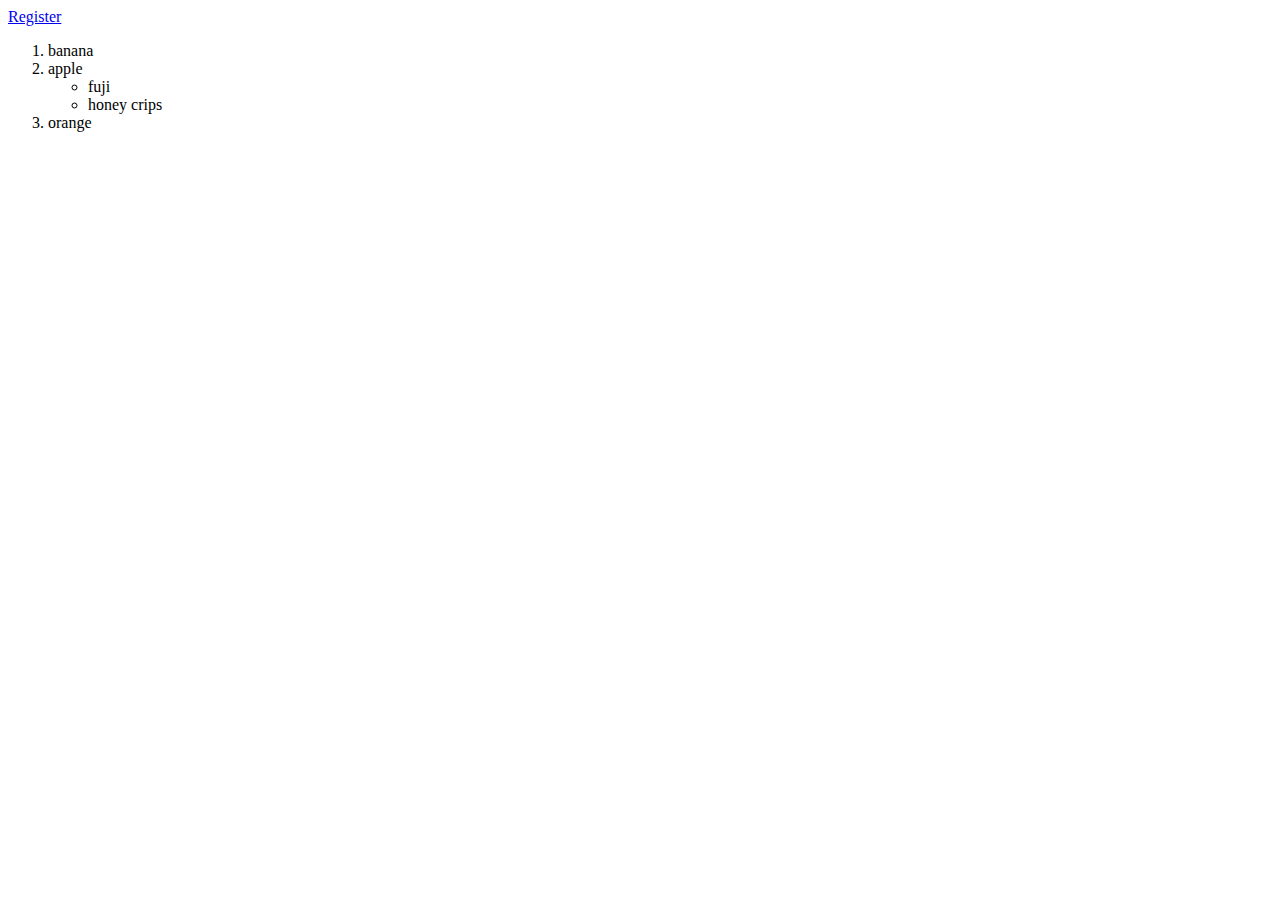
<file: index.html>
<!DOCTYPE html>
<html lang="en">
<head>
    <meta charset="UTF-8">
    <title>Study</title>
</head>
<body>

<a href="register.html">Register</a><br>
<ol>
    <li>banana</li>
    <li>apple</li>
    <ul>
        <li>fuji</li>
        <li>honey crips</li>
    </ul>
    <li>orange</li>
</ol>

</body>
</html>
</file>
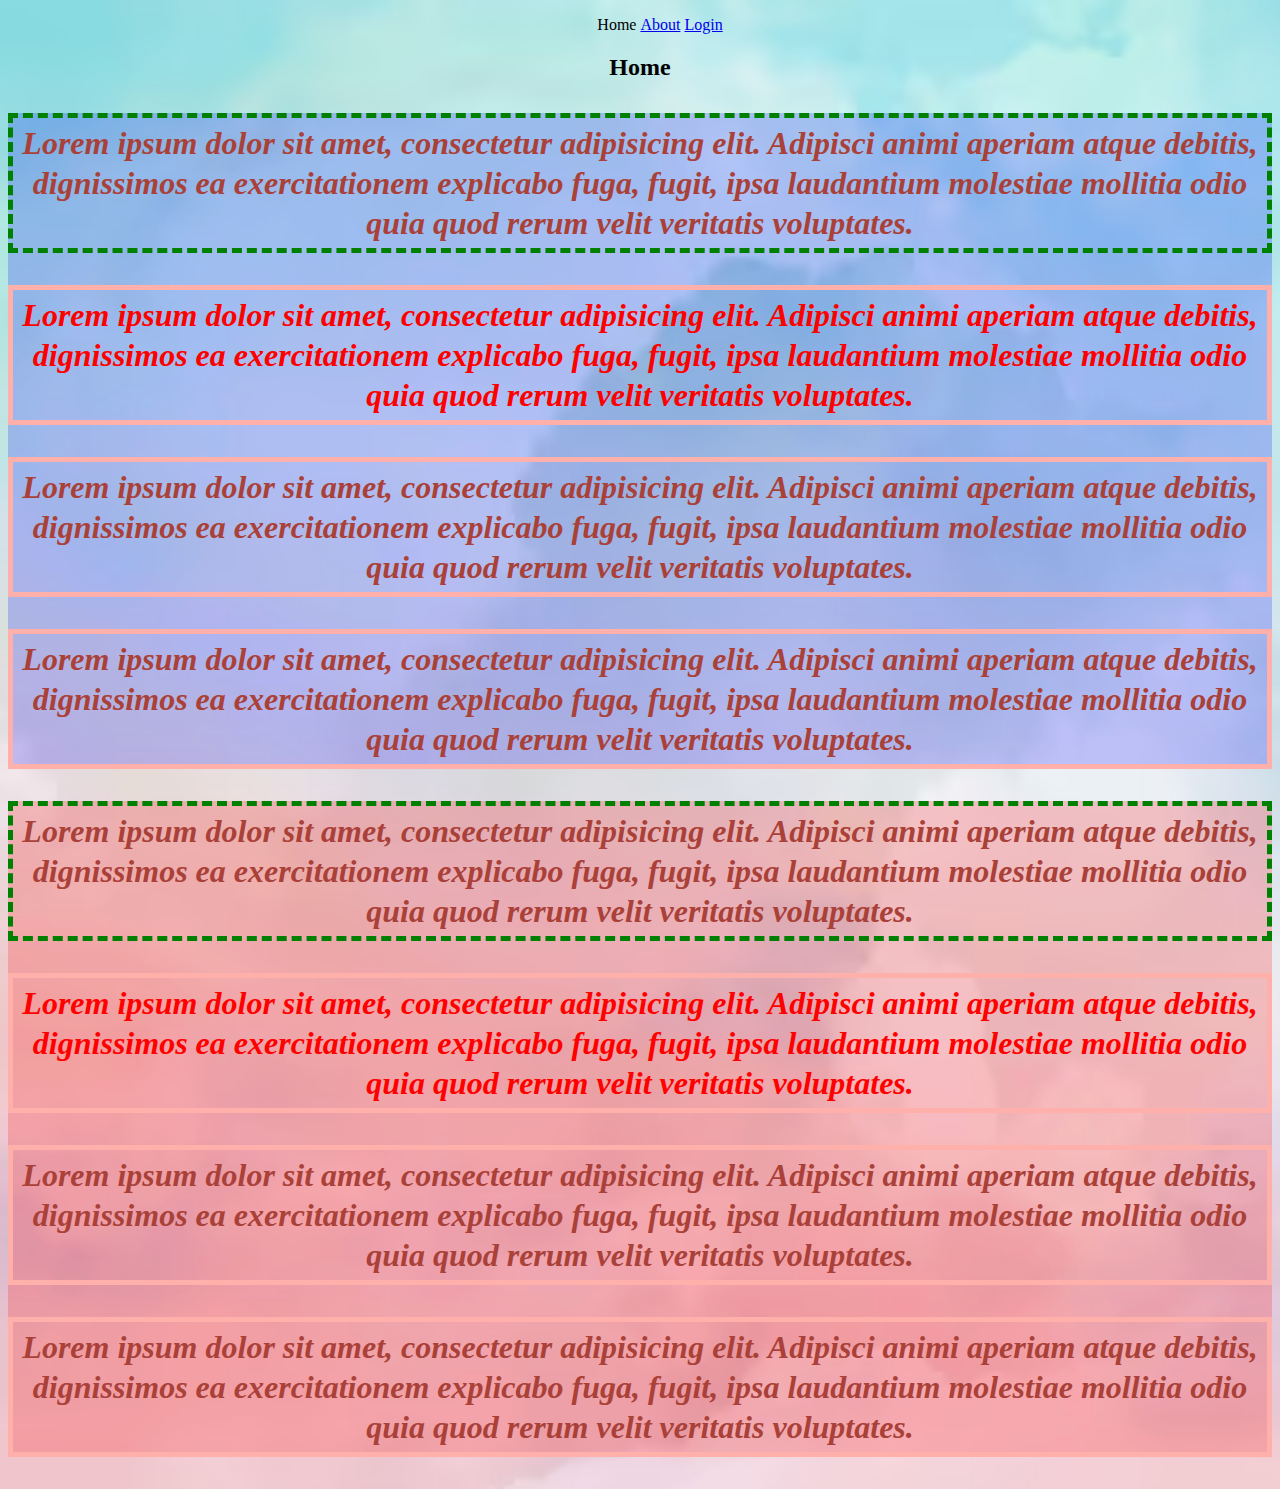
<file: css study/index.html>
<!DOCTYPE html>
<html lang="en">
<head>
    <meta charset="UTF-8">
    <title>Home</title>
    <link rel="stylesheet" href="style.css">
</head>
<body>
<header>
    <nav>
        <ul>
            <li>Home</li>
            <li><a href="about.html">About</a></li>
            <li><a href="login.html">Login</a></li>
        </ul>
    </nav>
</header>
<section>
    <h2>Home</h2>

    <div id="div1">
        <p class="webtext">Lorem ipsum dolor sit amet, consectetur adipisicing elit. Adipisci animi aperiam atque debitis, dignissimos ea exercitationem explicabo fuga, fugit, ipsa laudantium molestiae mollitia
            odio quia quod rerum velit veritatis voluptates.</p>
        <p class="webtext active">Lorem ipsum dolor sit amet, consectetur adipisicing elit. Adipisci animi aperiam atque debitis, dignissimos ea exercitationem explicabo fuga, fugit, ipsa laudantium molestiae mollitia
            odio quia quod rerum velit veritatis voluptates.</p>
        <p class="webtext">Lorem ipsum dolor sit amet, consectetur adipisicing elit. Adipisci animi aperiam atque debitis, dignissimos ea exercitationem explicabo fuga, fugit, ipsa laudantium molestiae mollitia
            odio quia quod rerum velit veritatis voluptates.</p>
        <p class="webtext" >Lorem ipsum dolor sit amet, consectetur adipisicing elit. Adipisci animi aperiam atque debitis, dignissimos ea exercitationem explicabo fuga, fugit, ipsa laudantium molestiae mollitia
            odio quia quod rerum velit veritatis voluptates.</p>
    </div>
    <div id="div2">
        <p class="webtext">Lorem ipsum dolor sit amet, consectetur adipisicing elit. Adipisci animi aperiam atque debitis, dignissimos ea exercitationem explicabo fuga, fugit, ipsa laudantium molestiae mollitia
            odio quia quod rerum velit veritatis voluptates.</p>
        <p class="webtext active">Lorem ipsum dolor sit amet, consectetur adipisicing elit. Adipisci animi aperiam atque debitis, dignissimos ea exercitationem explicabo fuga, fugit, ipsa laudantium molestiae mollitia
            odio quia quod rerum velit veritatis voluptates.</p>
        <p class="webtext">Lorem ipsum dolor sit amet, consectetur adipisicing elit. Adipisci animi aperiam atque debitis, dignissimos ea exercitationem explicabo fuga, fugit, ipsa laudantium molestiae mollitia
            odio quia quod rerum velit veritatis voluptates.</p>
        <p class="webtext" >Lorem ipsum dolor sit amet, consectetur adipisicing elit. Adipisci animi aperiam atque debitis, dignissimos ea exercitationem explicabo fuga, fugit, ipsa laudantium molestiae mollitia
            odio quia quod rerum velit veritatis voluptates.</p>
    </div>

</section>

</body>
</html>
</file>
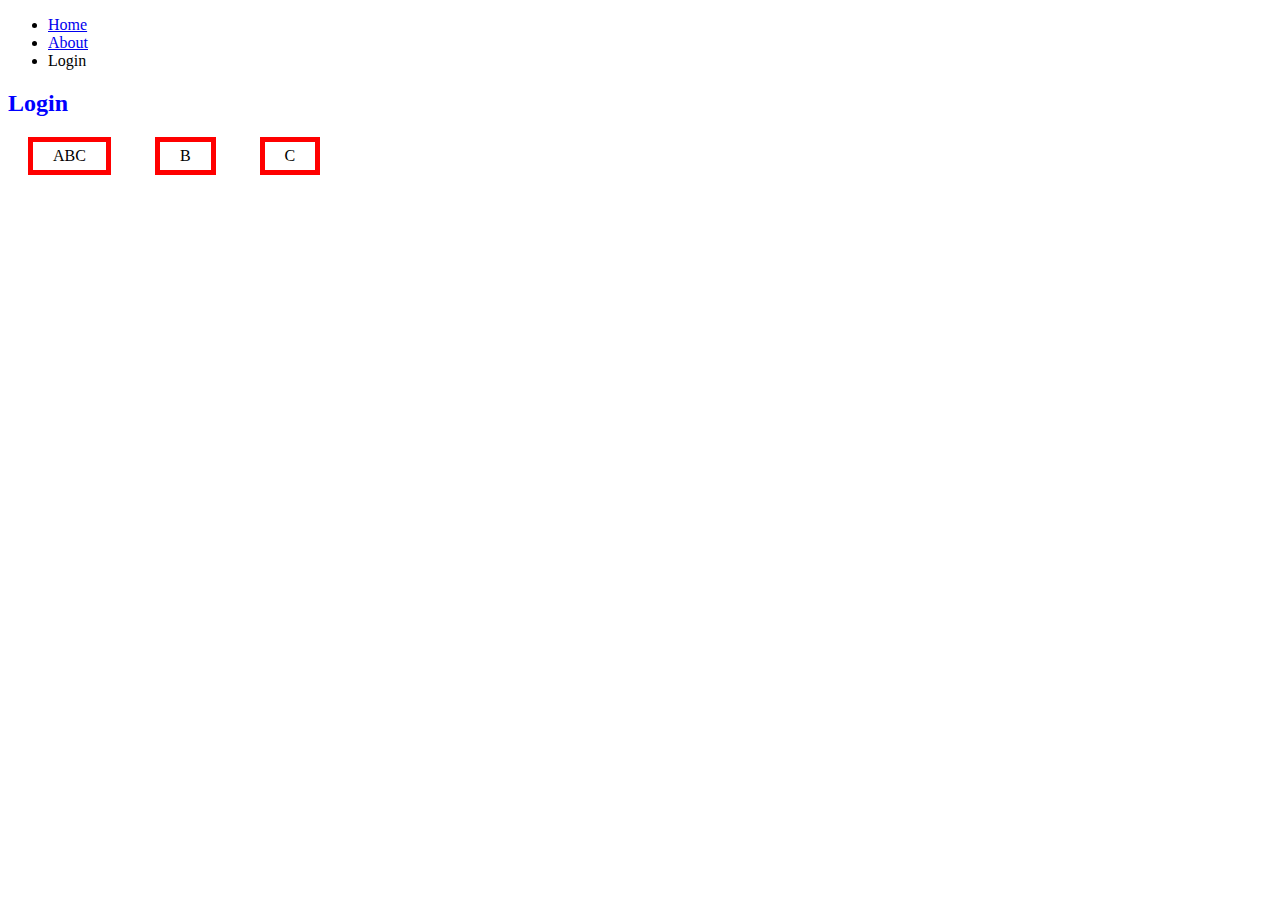
<file: css study/login.html>
<!DOCTYPE html>
<html lang="en">
<head>
    <meta charset="UTF-8">
    <title>Login</title>
    <link rel="stylesheet" href="style2.css">
</head>
<body>
<header>
    <nav>
        <ul>
            <li><a href="index.html">Home</a></li>
            <li><a href="about.html">About</a></li>
            <li>Login</li>
        </ul>
    </nav>
</header>
<section>
    <h2>Login</h2>
    <div class="boxmodel">ABC</div>
    <div class="boxmodel">B</div>
    <div class="boxmodel">C</div>
</section>

</body>
</html>
</file>
<file: css study/style.css>
* {
  text-align: center ;
}

body {
   background-image: url("background.avif");
   background-size: cover;
}

p {
   color:#AA4139;
   text-align: center;
   border: 5px solid rgba(255, 176, 170, 1);
   padding: 5px;
   cursor: pointer;
}

img {
   float: right;
}

footer {
   clear: both;
   text-align: center;
}

p {
   line-height: 40px;
   font-style: italic;
   font-weight: bold;
   font-size: 200%;
   font-family: "Times New Roman", Georgia;
}

li {
   list-style: none;
   display: inline-block;
}

.webtext:first-child {
   border: 5px dashed green;
}

.active {
   color: red;
}

#div1 {
background: rgba(0, 0, 255, 0.2);
}

#div2 {
background: rgba(255, 0, 0, 0.2);
}
</file>
<file: css study/style2.css>
h2  {
    color:blue;
}

.boxmodel {
    border: 5px solid red;
    display: inline-block;
    padding: 5px 20px 5px 20px;
    margin: 0px 20px 0px 20px;
}
</file>
